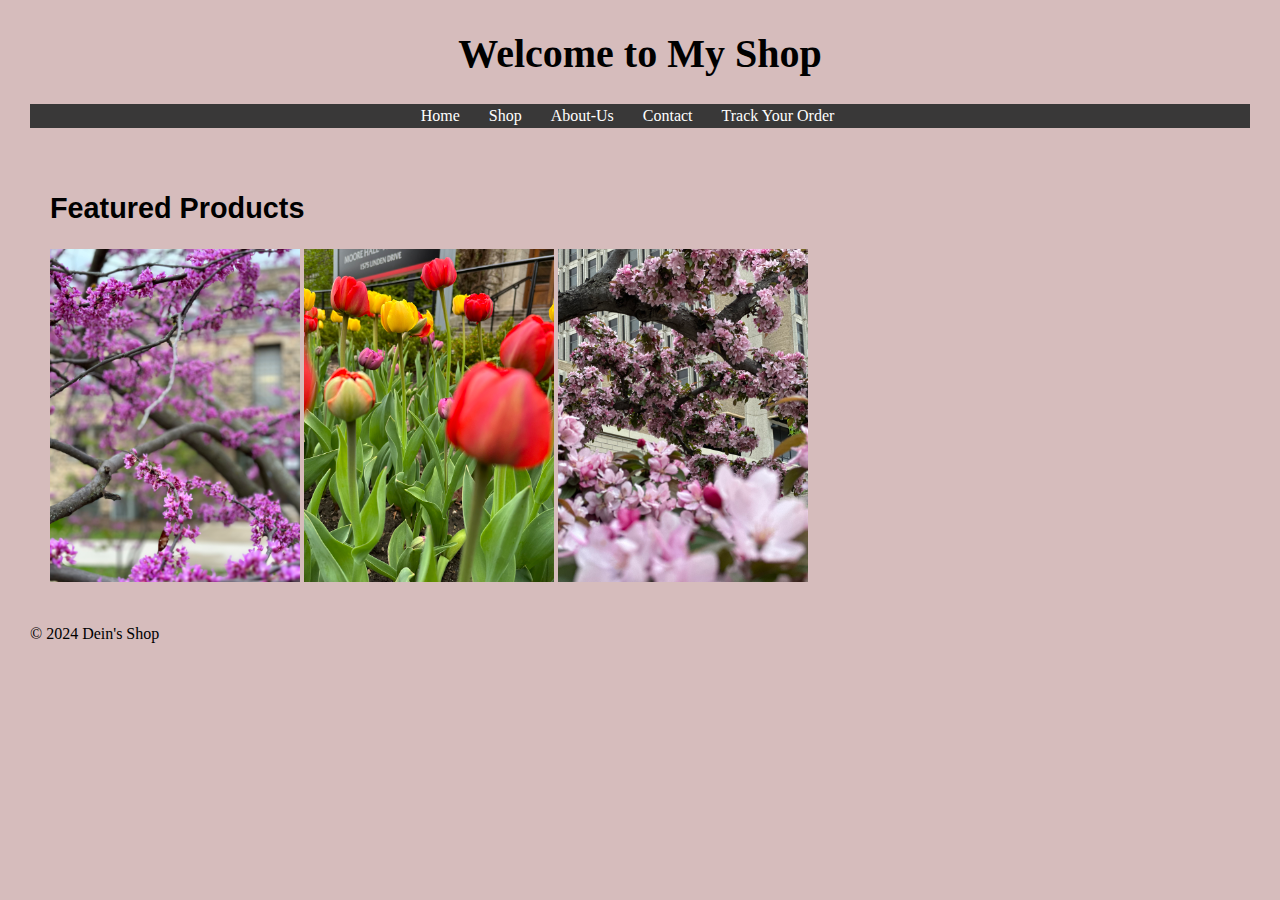
<file: index.html>
<!DOCTYPE html>
<html lang="en">
<head>
	<meta charset="UTF-8">
	<meta name="viewport" content="width=device-width, initial-scale=1.0">
	<title>My Shopping Website</title>
	<link rel="stylesheet" href="./style.css"> 
</head>
<body>
	<header>
        <h1>Welcome to My Shop</h1>
        <nav>
            <ul>
                <li><a href="index.html">Home</a></li>
                <li><a href="./shop.html">Shop</a></li>
                <li><a href="./about-us.html">About-Us</a></li>
                <li><a href="./contacts.html">Contact</a></li>
                <li><a href="./trackorder.html">Track Your Order</a></li>
            </ul>
        </nav>
    </header>

    <main>
        <section>
            <h2>Featured Products</h2>
            <img src="./IMG_1171.jpeg" alt="Featured Product 1"> 
            <img src="./IMG_1194.jpeg" alt="Featured Product 2"> 
            <img src="./IMG_1212.jpeg" alt="Featured Product 3"> 
        </section> 
    </main>

    <footer>
        <p>&copy; 2024 Dein's Shop</p>
    </footer>
</body>
</html>
</file>
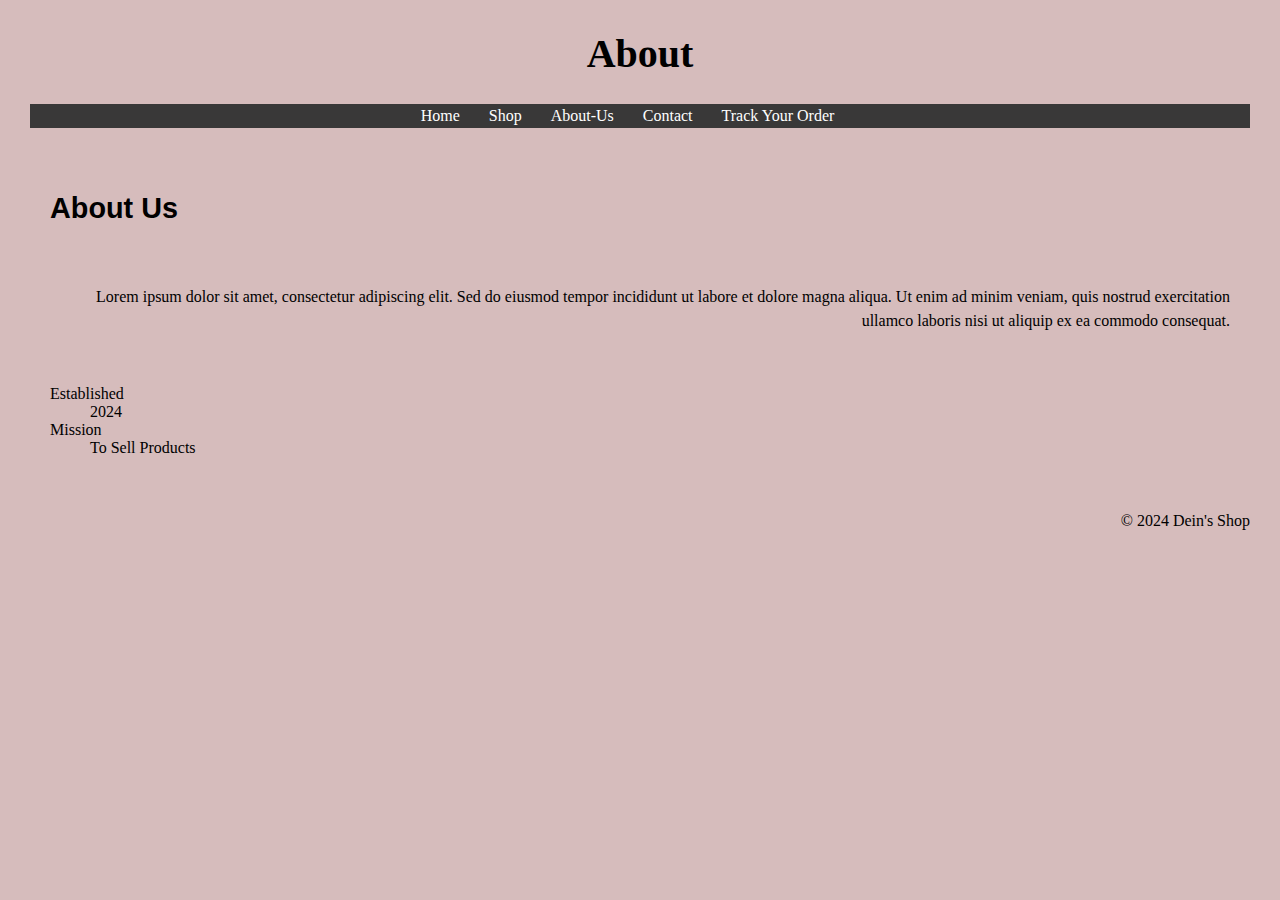
<file: about-us.html>
<!DOCTYPE html>
<html lang="en">
<head>
    <meta charset="UTF-8">
    <meta name="viewport" content="width=device-width, initial-scale=1.0">
    <title>About Us</title>
    <link rel="stylesheet" href="./style.css">
</head>
<body class="abt">
    <header>
        <h1>About</h1>
        <nav>
            <ul>
                <li><a href="index.html">Home</a></li>
                <li><a href="./shop.html">Shop</a></li>
                <li><a href="./about-us.html">About-Us</a></li>
                <li><a href="./contacts.html">Contact</a></li>
                <li><a href="./trackorder.html">Track Your Order</a></li>
            </ul>
        </nav>
    </header>

    <main>
        <h2>About Us</h2>
        <p>Lorem ipsum dolor sit amet, consectetur adipiscing elit. Sed do eiusmod tempor incididunt ut labore et dolore magna aliqua. Ut enim ad minim veniam, quis nostrud exercitation ullamco laboris nisi ut aliquip ex ea commodo consequat.</p>

        <dl> 
            <dt>Established</dt>
            <dd>2024</dd>
            <dt>Mission</dt>
            <dd>To Sell Products</dd>
        </dl>
    </main>

    <footer>
        <p>&copy; 2024 Dein's Shop</p>
    </footer>
</body>
</html>
</file>
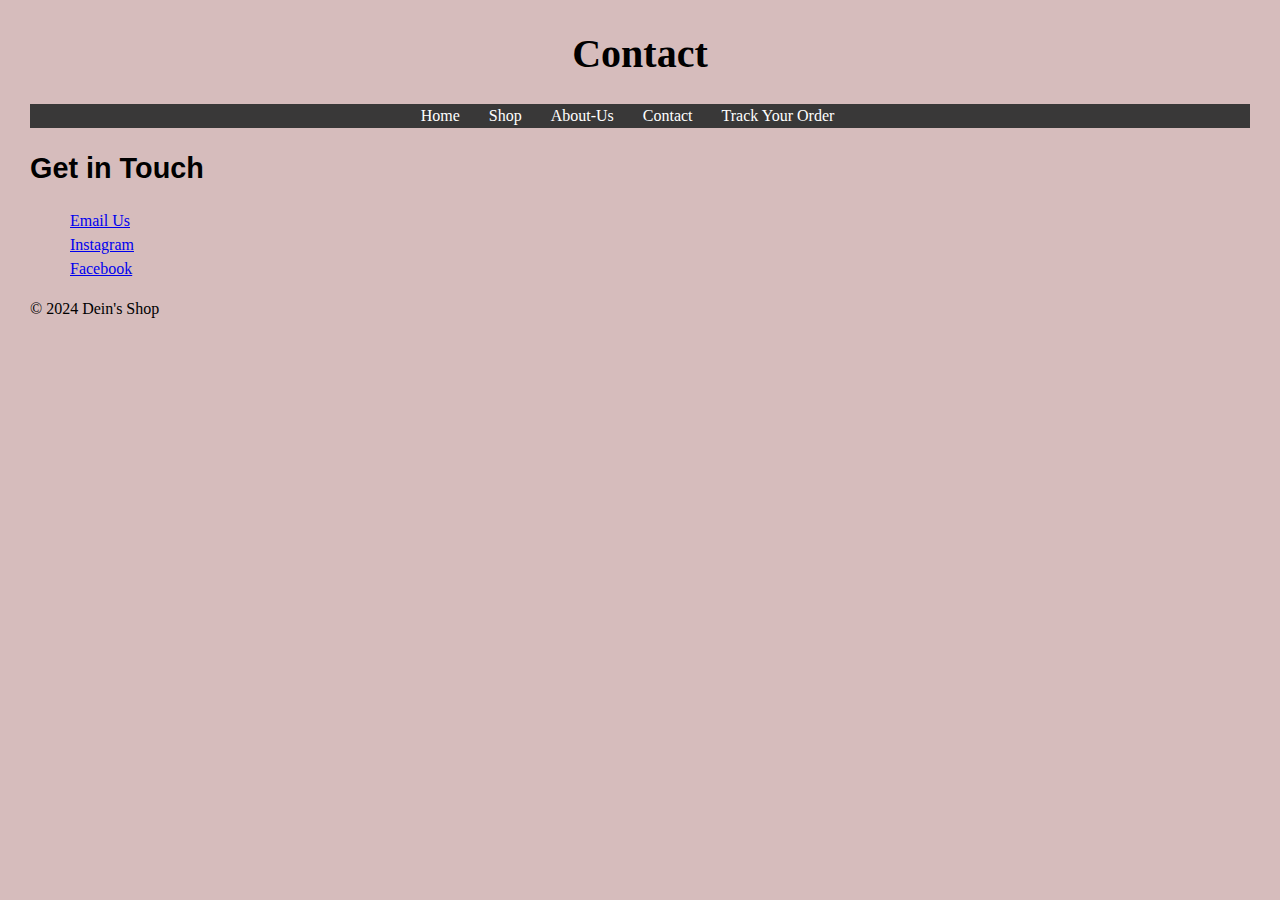
<file: contacts.html>
<!DOCTYPE html>
<html lang="en">
<head>
    <meta charset="UTF-8">
    <meta name="viewport" content="width=device-width, initial-scale=1.0">
    <title>Contact Us</title>
    <link rel="stylesheet" href="./style.css">
</head>
<body class="back">
    <header>
        <h1>Contact</h1>
        
        <nav>
            <ul>
                <li><a href="index.html">Home</a></li>
                <li><a href="./shop.html">Shop</a></li>
                <li><a href="./about-us.html">About-Us</a></li>
                <li><a href="./contacts.html">Contact</a></li>
                <li><a href="./trackorder.html">Track Your Order</a></li>
            </ul>
        </nav>
    </header>

        <h2>Get in Touch</h2>
        <ul>
            <li><a href="https://mail.google.com/">Email Us</a></li> 
            <li><a href="https://www.instagram.com/" target="_blank">Instagram</a></li>
            <li><a href="https://www.facebook.com/" target="_blank">Facebook</a></li>
        </ul> 

    <footer>
        <p>&copy; 2024 Dein's Shop</p>
    </footer>
</body>
</html>
</file>
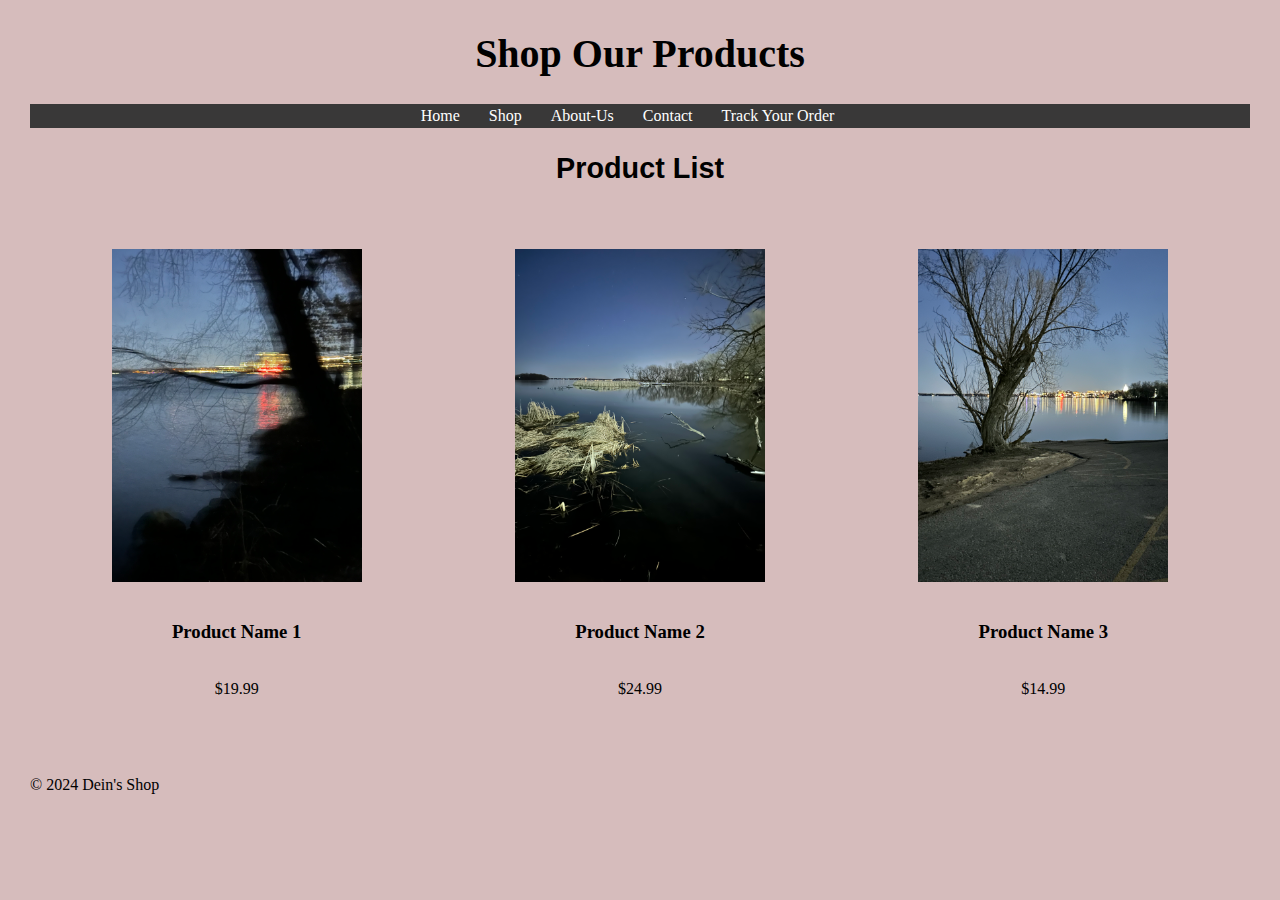
<file: shop.html>
<!DOCTYPE html>
<html lang="en">
<head>
    <meta charset="UTF-8">
    <meta name="viewport" content="width=device-width, initial-scale=1.0">
    <title>Shop</title>
    <link rel="stylesheet" href="./style.css">
</head>
<body class="back">
    <header>
        <h1>Shop Our Products</h1>  

        <nav>
            <ul>
                <li><a href="index.html">Home</a></li>
                <li><a href="./shop.html">Shop</a></li>
                <li><a href="./about-us.html">About-Us</a></li>
                <li><a href="./contacts.html">Contact</a></li>
                <li><a href="./trackorder.html">Track Your Order</a></li>
            </ul>
        </nav>

        <h2>Product List</h2>

    </header>

    <main>
        <div class="product">
            <img src="./IMG_0703.jpeg" alt="Product 1"> 
            <h3>Product Name 1</h3>
            <p>$19.99</p>
        </div>

        <div class="product">
            <img src="./IMG_0727.jpeg" alt="Product 2"> 
            <h3>Product Name 2</h3>
            <p>$24.99</p>
        </div>

        <div class="product">
            <img src="./IMG_0737.jpeg" alt="Product 3"> 
            <h3>Product Name 3</h3>
            <p>$14.99</p>
        </div>
    </main>

    <footer>
        <p>&copy; 2024 Dein's Shop</p>
    </footer>
</body>
</html>
</file>
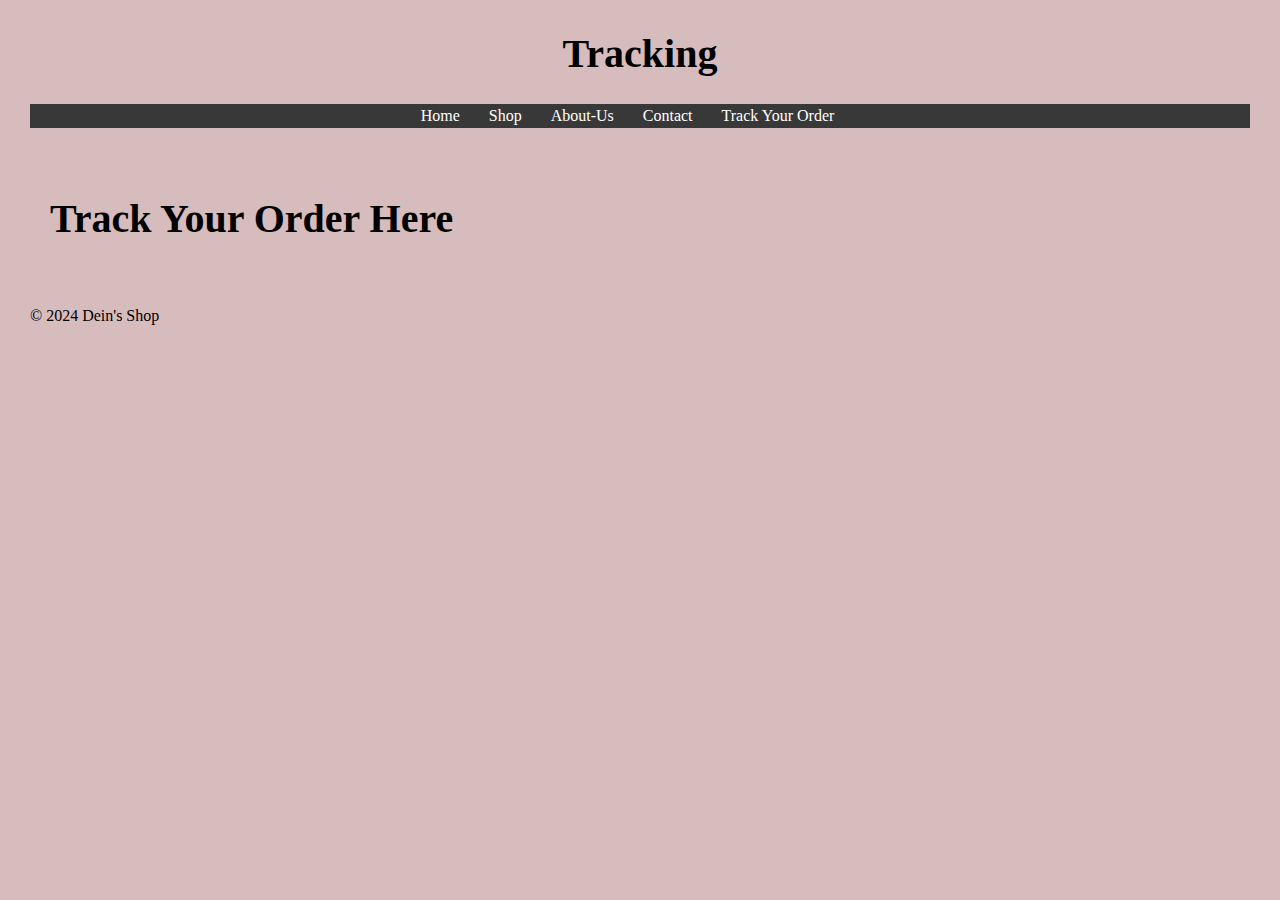
<file: trackorder.html>
<!DOCTYPE html>
<html lang="en">
<head>
    <meta charset="UTF-8">
    <meta name="viewport" content="width=device-width, initial-scale=1.0">
    <title>Track Your Order</title>
    <link rel="stylesheet" href="./style.css">
</head>
<body>
    <header>
        <h1>Tracking</h1>

        <nav>
            <ul>
                <li><a href="index.html">Home</a></li>
                <li><a href="./shop.html">Shop</a></li>
                <li><a href="./about-us.html">About-Us</a></li>
                <li><a href="./contacts.html">Contact</a></li>
                <li><a href="./trackorder.html">Track Your Order</a></li>
            </ul>
        </nav>
    </header>

    <main>
        <h1 style="text-align: center;">Track Your Order Here</h1> 
    </main>

    <footer>
        <p>&copy; 2024 Dein's Shop</p>
    </footer>
</body>
</html>
</file>
<file: style.css>
body {
    font-family: "Times New Roman", Times, serif; 
    background-color: #d6bcbc; 
    margin: 30px; 
}

header {
    text-align: center;
    margin-bottom: 20px;
}

nav ul {
    list-style: none; 
    padding: 0;
    background-color: #393838; 
    margin-bottom: 20px;
    text-align: center;
}

.abt p{
    text-align: right;
}

.back ul{
    list-style: none;
    text-align: left
}

.back li{
    display:block;
    text-align: left;
}

.back img {
display: flex;
align-items: flex-start;
flex-wrap: wrap;
justify-content: space-between;
gap: 20px;
padding: 20px;
}

main {
    display: flex;
    justify-content: space-between; 
    align-items: flex-start; 
    flex-wrap: wrap; 
    gap: 20px;
    padding: 20px;
}

.product {
    flex-basis: calc((1/3)*100% - 20px); 
    display: flex;
    flex-direction: column; 
    align-items: center; 
    margin-bottom: 20px;
}

.back h2{
    display: block;
}

nav li {
    display: inline; 
    margin-right: 25px;
}


nav a {
    color: white; 
    text-decoration: none; 
}

.back nav li{
    display: inline; 
    margin-right: 25px;
}

.back nav a{
    color: white; 
    text-decoration: none;
}

.back nav ul{
    list-style: none; 
    padding: 0;
    background-color: #393838; 
    margin-bottom: 20px;
    text-align: center;
}

p, li {
    line-height: 1.5;
}

h1 { 
   font-size: 30pt; 
   text-align: center;
} 


h2 {
    font-family: Arial, Helvetica, sans-serif; /* Different font for subheadings */
    font-size: 1.8em;      
}

img {
    width: 100%;
    max-width: 250px;
    height: auto;
}
</file>
